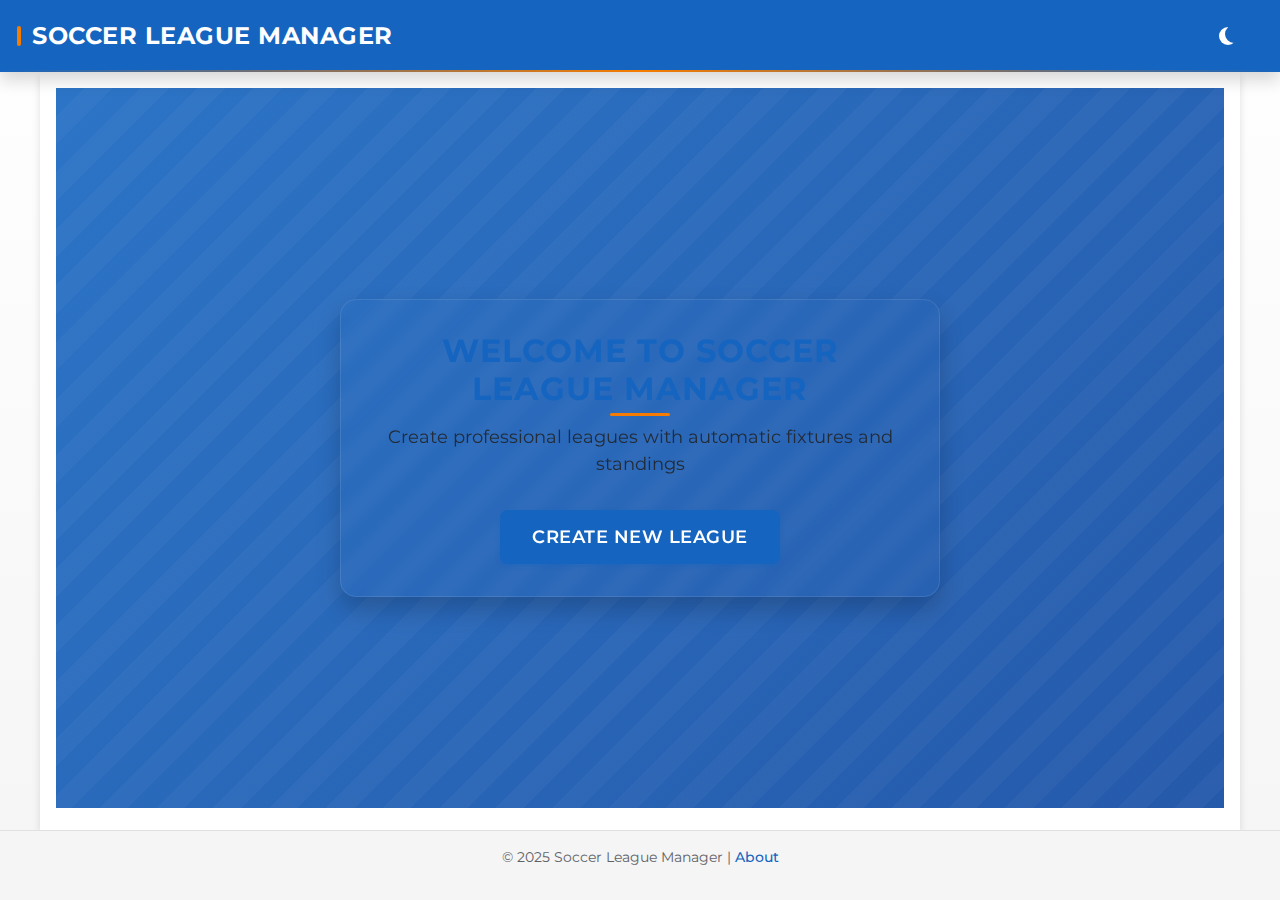
<file: index.html>
<!DOCTYPE html>
<html lang="en">
<head>
    <meta charset="UTF-8">
    <meta name="viewport" content="width=device-width, initial-scale=1.0">
    <title>Soccer League Manager</title>
    <meta name="description" content="Create and manage your soccer league with professional standings and fixtures.">
    <link rel="stylesheet" href="main.css">
    <link rel="stylesheet" href="components.css">
    <link rel="stylesheet" href="layout.css">
    <link rel="stylesheet" href="animations.css">
    <!-- Font imports -->
    <link rel="preconnect" href="https://fonts.googleapis.com">
    <link rel="preconnect" href="https://fonts.gstatic.com" crossorigin>
    <link href="https://fonts.googleapis.com/css2?family=Montserrat:wght@400;500;600;700&display=swap" rel="stylesheet">
</head>
<body>
    <div class="app-container">
        <!-- Header Section -->
        <header class="app-header">
            <div class="logo-container">
                <h1>Soccer League Manager</h1>
            </div>
            <div class="theme-toggle">
                <button id="themeToggle" aria-label="Toggle dark/light theme">
                    <span class="theme-icon"></span>
                </button>
            </div>
        </header>

        <!-- Main Content Section -->
        <main class="main-content">
            <!-- Initial Welcome Screen -->
            <section id="welcomeScreen" class="welcome-screen active">
                <div class="welcome-content">
                    <h2>Welcome to Soccer League Manager</h2>
                    <p>Create professional leagues with automatic fixtures and standings</p>
                    <button id="createLeagueBtn" class="btn btn-primary">Create New League</button>
                </div>
            </section>

            <!-- League Setup Screen -->
            <section id="leagueSetupScreen" class="setup-screen">
                <div class="setup-content">
                    <h2>League Setup</h2>
                    <form id="leagueSetupForm">
                        <div class="form-group">
                            <label for="leagueName">League Name</label>
                            <input type="text" id="leagueName" required placeholder="e.g., Premier League 2025">
                        </div>
                        
                        <div class="form-group">
                            <label for="numberOfPlayers">Number of Players/Teams</label>
                            <select id="numberOfPlayers" required>
                                <option value="">Select number of players</option>
                                <option value="4">4 Players</option>
                                <option value="5">5 Players</option>
                                <option value="6">6 Players</option>
                                <option value="7">7 Players</option>
                                <option value="8">8 Players</option>
                                <option value="10">10 Players</option>
                                <option value="12">12 Players</option>
                                <option value="14">14 Players</option>
                                <option value="16">16 Players</option>
                            </select>
                        </div>
                        
                        <div id="playersInputContainer" class="players-input-container">
                            <!-- Player inputs will be dynamically added here -->
                        </div>
                        
                        <div class="form-actions">
                            <button type="button" id="backToWelcomeBtn" class="btn btn-secondary">Back</button>
                            <button type="submit" class="btn btn-primary">Generate League</button>
                        </div>
                    </form>
                </div>
            </section>

            <!-- League View Screen -->
            <section id="leagueViewScreen" class="league-view-screen">
                <div class="league-header">
                    <h2 id="leagueDisplayName">League Name</h2>
                    <div class="league-navigation">
                        <button id="standingsBtn" class="tab-btn active">Standings</button>
                        <button id="fixturesBtn" class="tab-btn">Fixtures</button>
                        <button id="statsBtn" class="tab-btn">Stats</button>
                    </div>
                </div>
                
                <!-- Standings Tab Content -->
                <div id="standingsContent" class="tab-content active">
                    <div class="standings-container" id="standingsContainer">
                        <table class="standings-table">
                            <thead>
                                <tr>
                                    <th class="rank-column">#</th>
                                    <th class="team-column">Team</th>
                                    <th>MP</th>
                                    <th>W</th>
                                    <th>D</th>
                                    <th>L</th>
                                    <th>GF</th>
                                    <th>GA</th>
                                    <th>GD</th>
                                    <th>Pts</th>
                                </tr>
                            </thead>
                            <tbody id="standingsTableBody">
                                <!-- Standings will be populated dynamically -->
                            </tbody>
                        </table>
                    </div>
                </div>
                
                <!-- Fixtures Tab Content -->
                <div id="fixturesContent" class="tab-content">
                    <div class="fixtures-controls">
                        <div class="matchday-selector">
                            <button id="prevMatchdayBtn" class="btn btn-icon"><span>◀</span></button>
                            <span id="currentMatchdayDisplay">Matchday 1</span>
                            <button id="nextMatchdayBtn" class="btn btn-icon"><span>▶</span></button>
                        </div>
                        <div class="view-options">
                            <button id="allFixturesBtn" class="btn btn-sm active">All Fixtures</button>
                            <button id="pendingFixturesBtn" class="btn btn-sm">Pending</button>
                            <button id="completedFixturesBtn" class="btn btn-sm">Completed</button>
                        </div>
                    </div>
                    
                    <div class="fixtures-list" id="fixturesList">
                        <!-- Fixtures will be populated dynamically -->
                    </div>
                </div>
                
                <!-- Stats Tab Content -->
                <div id="statsContent" class="tab-content">
                    <div class="stats-container">
                        <div class="stats-card">
                            <h3>Top Scorers</h3>
                            <div class="stats-list" id="topScorers">
                                <!-- Top scorers will be populated dynamically -->
                            </div>
                        </div>
                        
                        <div class="stats-card">
                            <h3>League Stats</h3>
                            <div class="stats-overview" id="leagueStats">
                                <!-- League stats will be populated dynamically -->
                            </div>
                        </div>
                    </div>
                </div>
                
                <div class="league-actions">
                    <button id="newLeagueBtn" class="btn btn-secondary">New League</button>
                    <button id="saveLeagueBtn" class="btn btn-primary">Save League</button>
                </div>
            </section>
        </main>

        <!-- Footer Section -->
        <footer class="app-footer">
            <p>&copy; 2025 Soccer League Manager | <a href="#" id="aboutLink">About</a></p>
        </footer>
    </div>

    <!-- Match Result Modal -->
    <div class="modal" id="matchResultModal">
        <div class="modal-content">
            <span class="close-modal">&times;</span>
            <h3>Enter Match Result</h3>
            <div class="match-info" id="modalMatchInfo">
                <!-- Match info will be populated dynamically -->
            </div>
            <div class="match-result-form">
                <div class="team-result">
                    <span id="homeTeamName">Home Team</span>
                    <input type="number" id="homeTeamScore" min="0" value="0">
                </div>
                <div class="vs-indicator">VS</div>
                <div class="team-result">
                    <span id="awayTeamName">Away Team</span>
                    <input type="number" id="awayTeamScore" min="0" value="0">
                </div>
                <button id="saveResultBtn" class="btn btn-primary">Save Result</button>
            </div>
        </div>
    </div>

    <!-- About Modal -->
    <div class="modal" id="aboutModal">
        <div class="modal-content">
            <span class="close-modal">&times;</span>
            <h3>About Soccer League Manager</h3>
            <div class="about-content">
                <p>Soccer League Manager is a professional tool for creating and managing soccer leagues.</p>
                <p>Features:</p>
                <ul>
                    <li>Support for 4-16 players/teams</li>
                    <li>Automatic fixture generation (home & away)</li>
                    <li>Live standings table updates</li>
                    <li>Match result tracking</li>
                    <li>League statistics</li>
                </ul>
                <p>Using professional league rules:</p>
                <ul>
                    <li>Win: 3 points</li>
                    <li>Draw: 1 point</li>
                    <li>Loss: 0 points</li>
                </ul>
                <p>Standings are sorted by: Points → Goal Difference → Goals For → Head-to-head</p>
                <p>Each match has two legs:</p>
                <ul>
                    <li>Leg 1: Home match (first half of season)</li>
                    <li>Leg 2: Away match (second half of season)</li>
                </ul>
            </div>
        </div>
    </div>

    <!-- Match Templates -->
    <template id="fixtureTemplate">
        <div class="fixture-card" data-match-id="{match-id}">
            <div class="fixture-header">
                <span>Matchday {matchday}</span>
                <div class="fixture-status">{status}</div>
            </div>
            <div class="fixture-teams">
                <div class="team home-team">
                    <span class="team-name">{home-team}</span>
                </div>
                <div class="fixture-score">
                    <span>{score}</span>
                </div>
                <div class="team away-team">
                    <span class="team-name">{away-team}</span>
                </div>
            </div>
            <div class="fixture-actions">
                <button class="btn btn-sm btn-result" data-match-id="{match-id}">
                    {button-text}
                </button>
            </div>
        </div>
    </template>

    <template id="standingRowTemplate">
        <tr>
            <td class="team-rank">{position}</td>
            <td class="team-name">{team-name}</td>
            <td>{played}</td>
            <td>{won}</td>
            <td>{drawn}</td>
            <td>{lost}</td>
            <td>{goals-for}</td>
            <td>{goals-against}</td>
            <td>{goal-difference}</td>
            <td class="team-points">{points}</td>
        </tr>
    </template>

    <!-- Scripts -->
    <script src="main.js"></script>
</body>
</html>
</file>
<file: components.css>
/* 
 * components.css - Soccer League Manager
 * Styles for specific UI components with eFootball inspired design
 */

/* Setup Screen */
.setup-screen {
  display: none;
}

.setup-screen.active {
  display: block;
}

.setup-content {
  max-width: 800px;
  margin: 0 auto;
  padding: var(--spacing-xl);
  background-color: var(--background-primary);
  border-radius: var(--border-radius-lg);
  box-shadow: var(--shadow-lg);
  position: relative;
  overflow: hidden;
}

.setup-content::before {
  content: '';
  position: absolute;
  top: 0;
  left: 0;
  width: 100%;
  height: 4px;
  background: linear-gradient(90deg, var(--primary-color), var(--accent-color));
}

.setup-content h2 {
  color: var(--primary-color);
  margin-bottom: var(--spacing-xl);
  text-align: center;
  font-weight: 700;
  text-transform: uppercase;
  letter-spacing: 0.5px;
}

.players-input-container {
  margin-top: var(--spacing-xl);
}

.player-inputs {
  margin-bottom: var(--spacing-lg);
  padding: var(--spacing-lg);
  border: 1px solid var(--border-color);
  border-radius: var(--border-radius-md);
  background-color: var(--background-secondary);
  position: relative;
  overflow: hidden;
}

.player-inputs::before {
  content: '';
  position: absolute;
  top: 0;
  left: 0;
  width: 4px;
  height: 100%;
  background-color: var(--primary-color);
}

.player-input-row {
  display: flex;
  align-items: center;
  margin-bottom: var(--spacing-md);
  padding: var(--spacing-sm);
  border-radius: var(--border-radius-sm);
  transition: background-color var(--transition-fast);
}

.player-input-row:hover {
  background-color: rgba(var(--primary-color-rgb), 0.05);
}

.player-input-row label {
  width: 80px;
  margin-bottom: 0;
  margin-right: var(--spacing-md);
  font-weight: 500;
  color: var(--text-secondary);
}

.player-input-row input:focus {
  border-color: var(--primary-color);
  box-shadow: 0 0 0 2px rgba(var(--primary-color-rgb), 0.15);
}

.form-actions {
  display: flex;
  justify-content: space-between;
  margin-top: var(--spacing-xl);
  padding-top: var(--spacing-md);
  border-top: 1px solid var(--border-color);
}

/* League View Screen */
.league-view-screen {
  display: none;
}

.league-view-screen.active {
  display: block;
}

.league-header {
  display: flex;
  flex-direction: column;
  align-items: center;
  margin-bottom: var(--spacing-xl);
  padding-bottom: var(--spacing-md);
  border-bottom: 1px solid var(--border-color);
  position: relative;
}

.league-header::after {
  content: '';
  position: absolute;
  bottom: -1px;
  left: 50%;
  transform: translateX(-50%);
  width: 100px;
  height: 3px;
  background: linear-gradient(90deg, var(--primary-color), var(--accent-color));
  border-radius: 1.5px;
}

.league-header h2 {
  margin-bottom: var(--spacing-md);
  color: var(--primary-color);
  font-weight: 700;
  text-transform: uppercase;
  letter-spacing: 0.5px;
}

.league-navigation {
  display: flex;
  margin-bottom: var(--spacing-md);
  padding: 5px;
  background-color: var(--background-secondary);
  border-radius: var(--border-radius-md);
}

.tab-btn {
  padding: var(--spacing-sm) var(--spacing-lg);
  background-color: transparent;
  border: none;
  border-radius: var(--border-radius-md);
  margin: 0 var(--spacing-xs);
  cursor: pointer;
  transition: all var(--transition-fast);
  font-weight: 500;
  color: var(--text-secondary);
  position: relative;
  overflow: hidden;
}

.tab-btn:hover {
  color: var(--primary-color);
}

.tab-btn.active {
  background-color: var(--primary-color);
  color: white;
  box-shadow: var(--shadow-sm);
}

.tab-btn:disabled {
  opacity: 0.5;
  cursor: not-allowed;
}

.tab-content {
  display: none;
  animation: fadeIn 0.3s ease forwards;
}

.tab-content.active {
  display: block;
}

@keyframes fadeIn {
  from { opacity: 0; }
  to { opacity: 1; }
}

/* Standings Table */
.standings-container {
  overflow-x: auto;
  margin-bottom: var(--spacing-xl);
  border-radius: var(--border-radius-md);
  box-shadow: var(--shadow-md);
}

.standings-table {
  width: 100%;
  border-collapse: collapse;
  background-color: var(--background-primary);
}

.standings-table th, 
.standings-table td {
  padding: var(--spacing-sm) var(--spacing-md);
  text-align: center;
  border-bottom: 1px solid var(--border-color);
}

.standings-table th {
  background-color: var(--primary-color);
  color: white;
  font-weight: 600;
  text-transform: uppercase;
  font-size: var(--font-size-xs);
  letter-spacing: 0.5px;
  border: none;
}

.standings-table tr {
  transition: background-color var(--transition-fast);
}

.standings-table tr:nth-child(even) {
  background-color: var(--background-secondary);
}

.standings-table tr:hover {
  background-color: rgba(var(--primary-color-rgb), 0.05);
}

.standings-table tr:last-child td {
  border-bottom: none;
}

.standings-table .team-name {
  text-align: left;
  padding-left: var(--spacing-md);
  font-weight: 500;
  white-space: nowrap;
  overflow: hidden;
  text-overflow: ellipsis;
  max-width: 150px;
}

.standings-table .team-points {
  font-weight: 700;
  color: var(--primary-color);
}

.standings-table .rank-column {
  width: 40px;
  font-weight: 700;
}

.standings-table .team-column {
  width: 150px;
}

/* Top 4 teams (Champions League qualification) */
.standings-table tr:nth-child(-n+4) .rank-column {
  position: relative;
}

.standings-table tr:nth-child(-n+4) .rank-column::before {
  content: '';
  position: absolute;
  left: 0;
  top: 0;
  height: 100%;
  width: 3px;
}

.standings-table tr:nth-child(1) .rank-column::before,
.standings-table tr:nth-child(2) .rank-column::before {
  background-color: var(--success-color);
}

.standings-table tr:nth-child(3) .rank-column::before,
.standings-table tr:nth-child(4) .rank-column::before {
  background-color: var(--primary-color);
}

/* Bottom 3 teams (Relegation) */
.standings-table tr:nth-last-child(-n+3) .rank-column::before {
  content: '';
  position: absolute;
  left: 0;
  top: 0;
  height: 100%;
  width: 3px;
  background-color: var(--error-color);
}

/* Fixtures Section */
.fixtures-controls {
  display: flex;
  justify-content: space-between;
  align-items: center;
  margin-bottom: var(--spacing-lg);
  padding: var(--spacing-md);
  background-color: var(--background-secondary);
  border-radius: var(--border-radius-md);
}

.matchday-selector {
  display: flex;
  align-items: center;
  font-weight: 600;
}

.matchday-selector span {
  margin: 0 var(--spacing-md);
  min-width: 120px;
  text-align: center;
}

.view-options {
  display: flex;
}

.view-options button {
  margin-left: var(--spacing-xs);
}

.view-options button.active {
  background-color: var(--primary-color);
  color: white;
}

.fixtures-list {
  display: grid;
  grid-template-columns: repeat(auto-fill, minmax(300px, 1fr));
  gap: var(--spacing-md);
  margin-bottom: var(--spacing-xl);
}

.fixture-card {
  background-color: var(--background-primary);
  border-radius: var(--border-radius-md);
  box-shadow: var(--shadow-sm);
  overflow: hidden;
  border: 1px solid var(--border-color);
  transition: transform var(--transition-fast), box-shadow var(--transition-fast);
}

.fixture-card:hover {
  transform: translateY(-3px);
  box-shadow: var(--shadow-md);
}

.fixture-header {
  background: linear-gradient(90deg, var(--primary-color), var(--primary-dark));
  color: white;
  padding: var(--spacing-sm) var(--spacing-md);
  font-weight: 500;
  display: flex;
  justify-content: space-between;
  align-items: center;
}

.fixture-status {
  font-size: var(--font-size-sm);
  font-weight: normal;
  padding: 2px 6px;
  border-radius: var(--border-radius-sm);
  background-color: rgba(255, 255, 255, 0.2);
}

.fixture-teams {
  display: flex;
  justify-content: space-between;
  align-items: center;
  padding: var(--spacing-md);
}

.fixture-teams .team {
  text-align: center;
  width: 42%;
}

.team-name {
  font-weight: 500;
  display: block;
  overflow: hidden;
  text-overflow: ellipsis;
  white-space: nowrap;
}

.fixture-score {
  font-size: var(--font-size-lg);
  font-weight: 700;
  text-align: center;
  min-width: 50px;
}

.fixture-actions {
  padding: var(--spacing-sm) var(--spacing-md);
  text-align: center;
  border-top: 1px solid var(--border-color);
}

.btn-result {
  width: 100%;
}

/* Played matches have a different style */
.fixture-card[data-played="true"] .fixture-header {
  background: linear-gradient(90deg, var(--primary-dark), var(--primary-color));
}

.fixture-card[data-played="true"] .fixture-score {
  color: var(--primary-color);
}

/* Stats Section */
.stats-container {
  display: grid;
  grid-template-columns: repeat(auto-fill, minmax(300px, 1fr));
  gap: var(--spacing-lg);
  margin-bottom: var(--spacing-xl);
}

.stats-card {
  background-color: var(--background-primary);
  border-radius: var(--border-radius-md);
  box-shadow: var(--shadow-md);
  overflow: hidden;
  border: 1px solid var(--border-color);
}

.stats-card h3 {
  background: linear-gradient(90deg, var(--primary-color), var(--primary-dark));
  color: white;
  padding: var(--spacing-sm) var(--spacing-md);
  margin: 0;
  font-weight: 600;
  text-align: center;
}

.stats-list {
  padding: var(--spacing-md);
}

.stats-item {
  display: flex;
  justify-content: space-between;
  padding: var(--spacing-sm);
  border-bottom: 1px solid var(--border-color);
}

.stats-item:last-child {
  border-bottom: none;
}

.stats-overview {
  display: grid;
  grid-template-columns: repeat(2, 1fr);
  gap: var(--spacing-md);
  padding: var(--spacing-md);
}

.stat-box {
  padding: var(--spacing-sm);
  background-color: var(--background-secondary);
  border-radius: var(--border-radius-sm);
  text-align: center;
}

.stat-label {
  font-size: var(--font-size-sm);
  color: var(--text-secondary);
  margin-bottom: var(--spacing-xs);
}

.stat-value {
  font-size: var(--font-size-lg);
  font-weight: 700;
  color: var(--primary-color);
}

/* League Actions */
.league-actions {
  display: flex;
  justify-content: center;
  margin-top: var(--spacing-xl);
  padding: var(--spacing-md);
  border-top: 1px solid var(--border-color);
}

.league-actions button {
  margin: 0 var(--spacing-md);
  min-width: 150px;
  position: relative;
  overflow: hidden;
}

.league-actions button::after {
  content: '';
  position: absolute;
  width: 100%;
  height: 100%;
  top: 0;
  left: -100%;
  background: linear-gradient(
    90deg, 
    transparent, 
    rgba(255, 255, 255, 0.2), 
    transparent
  );
  transition: left 0.7s;
}

.league-actions button:hover::after {
  left: 100%;
}

/* Match Result Modal */
.match-info {
  text-align: center;
  margin-bottom: var(--spacing-md);
  padding-bottom: var(--spacing-sm);
  border-bottom: 1px solid var(--border-color);
  color: var(--text-secondary);
  font-size: var(--font-size-sm);
}

.match-result-form {
  display: flex;
  flex-direction: column;
  align-items: center;
}

.team-result {
  display: flex;
  flex-direction: column;
  align-items: center;
  margin-bottom: var(--spacing-md);
  width: 100%;
}

.team-result span {
  font-weight: 500;
  margin-bottom: var(--spacing-xs);
  color: var(--text-primary);
  font-size: var(--font-size-lg);
}

.team-result input {
  width: 80px;
  text-align: center;
  font-size: var(--font-size-lg);
  font-weight: 600;
  border: 2px solid var(--border-color);
  border-radius: var(--border-radius-md);
  padding: var(--spacing-sm) var(--spacing-sm);
  transition: all var(--transition-fast);
}

.team-result input:focus {
  border-color: var(--primary-color);
  box-shadow: 0 0 0 3px rgba(var(--primary-color-rgb), 0.15);
}

.vs-indicator {
  margin: var(--spacing-sm) 0;
  font-weight: 600;
  color: var(--text-secondary);
  position: relative;
}

.vs-indicator::before,
.vs-indicator::after {
  content: '';
  position: absolute;
  top: 50%;
  width: 15px;
  height: 1px;
  background-color: var(--border-color);
}

.vs-indicator::before {
  right: 100%;
  margin-right: var(--spacing-sm);
}

.vs-indicator::after {
  left: 100%;
  margin-left: var(--spacing-sm);
}

#saveResultBtn {
  margin-top: var(--spacing-lg);
  width: 100%;
  padding: var(--spacing-sm) var(--spacing-md);
}

/* Leg indicator styling */
.leg-indicator {
  display: inline-block;
  font-size: var(--font-size-xs);
  font-weight: bold;
  padding: 2px 6px;
  border-radius: var(--border-radius-sm);
  margin-left: 6px;
}

.leg-1 {
  background-color: var(--primary-color);
  color: white;
}

.leg-2 {
  background-color: var(--accent-color);
  color: white;
}

/* Update fixture header to accommodate leg indicator */
.fixture-header {
  display: flex;
  justify-content: space-between;
  align-items: center;
  flex-wrap: wrap;
}

.fixture-status {
  display: flex;
  align-items: center;
}

/* About Modal */
.about-content {
  line-height: 1.6;
}

.about-content p {
  margin-bottom: var(--spacing-md);
}

.about-content ul {
  padding-left: var(--spacing-xl);
  margin-bottom: var(--spacing-md);
}

.about-content li {
  margin-bottom: var(--spacing-xs);
}

/* Empty state styling */
.empty-state {
  text-align: center;
  padding: var(--spacing-xl);
  color: var(--text-secondary);
  background-color: var(--background-secondary);
  border-radius: var(--border-radius-lg);
  border: 1px dashed var(--border-color);
  margin: var(--spacing-xl) 0;
}

.empty-state p {
  margin-bottom: 0;
  font-size: var(--font-size-md);
}

/* Loading state styling */
.loading-state {
  text-align: center;
  padding: var(--spacing-xl);
}

.loading-spinner {
  width: 40px;
  height: 40px;
  border: 4px solid rgba(var(--primary-color-rgb), 0.1);
  border-radius: 50%;
  border-left-color: var(--primary-color);
  margin: 0 auto var(--spacing-md);
  animation: spinner 1s linear infinite;
}

@keyframes spinner {
  0% { transform: rotate(0deg); }
  100% { transform: rotate(360deg); }
}

/* Notification */
.notification {
  position: fixed;
  bottom: 20px;
  right: 20px;
  padding: var(--spacing-md) var(--spacing-lg);
  background-color: var(--primary-color);
  color: white;
  border-radius: var(--border-radius-md);
  box-shadow: var(--shadow-lg);
  transform: translateX(120%);
  transition: transform 0.3s ease-out;
  z-index: 900;
  max-width: 300px;
}

.notification.active {
  transform: translateX(0);
}

.notification.success {
  background-color: var(--success-color);
}

.notification.error {
  background-color: var(--error-color);
}

.notification.info {
  background-color: var(--info-color);
}

/* Responsive adjustments */
@media (max-width: 768px) {
  .fixtures-list {
    grid-template-columns: 1fr;
  }
  
  .stats-container {
    grid-template-columns: 1fr;
  }
  
  .fixtures-controls {
    flex-direction: column;
  }
  
  .matchday-selector {
    margin-bottom: var(--spacing-md);
  }
  
  .league-navigation {
    flex-wrap: wrap;
    justify-content: center;
  }
  
  .tab-btn {
    margin-bottom: var(--spacing-xs);
  }
  
  .league-actions {
    flex-direction: column;
  }
  
  .league-actions button {
    margin: var(--spacing-xs) 0;
    width: 100%;
  }
}

@media (max-width: 480px) {
  .standings-table {
    font-size: var(--font-size-sm);
  }
  
  .fixtures-controls {
    padding: var(--spacing-sm);
  }
  
  .fixture-card {
    font-size: var(--font-size-sm);
  }
  
  .setup-content {
    padding: var(--spacing-md);
  }
}
</file>
<file: layout.css>
/* 
 * layout.css - Soccer League Manager
 * Layout styles for the application
 */

/* Main layout container */
.main-content {
  flex: 1;
  width: 100%;
  max-width: 1200px;
  margin: 0 auto;
  padding: var(--spacing-md);
  background-color: var(--background-primary);
}

/* Grid layouts */
.grid {
  display: grid;
  gap: var(--spacing-md);
}

.grid-2 {
  grid-template-columns: repeat(2, 1fr);
}

.grid-3 {
  grid-template-columns: repeat(3, 1fr);
}

.grid-4 {
  grid-template-columns: repeat(4, 1fr);
}

/* Flexbox layouts */
.flex {
  display: flex;
}

.flex-column {
  flex-direction: column;
}

.flex-wrap {
  flex-wrap: wrap;
}

.justify-center {
  justify-content: center;
}

.justify-between {
  justify-content: space-between;
}

.justify-around {
  justify-content: space-around;
}

.align-center {
  align-items: center;
}

.align-start {
  align-items: flex-start;
}

.align-end {
  align-items: flex-end;
}

/* Container layouts */
.container {
  width: 100%;
  max-width: 1200px;
  margin: 0 auto;
  padding: 0 var(--spacing-md);
}

.container-sm {
  max-width: 800px;
}

.container-lg {
  max-width: 1400px;
}

/* Spacing utilities */
.p-none { padding: 0; }
.p-xs { padding: var(--spacing-xs); }
.p-sm { padding: var(--spacing-sm); }
.p-md { padding: var(--spacing-md); }
.p-lg { padding: var(--spacing-lg); }
.p-xl { padding: var(--spacing-xl); }

.px-none { padding-left: 0; padding-right: 0; }
.px-xs { padding-left: var(--spacing-xs); padding-right: var(--spacing-xs); }
.px-sm { padding-left: var(--spacing-sm); padding-right: var(--spacing-sm); }
.px-md { padding-left: var(--spacing-md); padding-right: var(--spacing-md); }
.px-lg { padding-left: var(--spacing-lg); padding-right: var(--spacing-lg); }
.px-xl { padding-left: var(--spacing-xl); padding-right: var(--spacing-xl); }

.py-none { padding-top: 0; padding-bottom: 0; }
.py-xs { padding-top: var(--spacing-xs); padding-bottom: var(--spacing-xs); }
.py-sm { padding-top: var(--spacing-sm); padding-bottom: var(--spacing-sm); }
.py-md { padding-top: var(--spacing-md); padding-bottom: var(--spacing-md); }
.py-lg { padding-top: var(--spacing-lg); padding-bottom: var(--spacing-lg); }
.py-xl { padding-top: var(--spacing-xl); padding-bottom: var(--spacing-xl); }

.m-none { margin: 0; }
.m-xs { margin: var(--spacing-xs); }
.m-sm { margin: var(--spacing-sm); }
.m-md { margin: var(--spacing-md); }
.m-lg { margin: var(--spacing-lg); }
.m-xl { margin: var(--spacing-xl); }

.mx-none { margin-left: 0; margin-right: 0; }
.mx-xs { margin-left: var(--spacing-xs); margin-right: var(--spacing-xs); }
.mx-sm { margin-left: var(--spacing-sm); margin-right: var(--spacing-sm); }
.mx-md { margin-left: var(--spacing-md); margin-right: var(--spacing-md); }
.mx-lg { margin-left: var(--spacing-lg); margin-right: var(--spacing-lg); }
.mx-xl { margin-left: var(--spacing-xl); margin-right: var(--spacing-xl); }
.mx-auto { margin-left: auto; margin-right: auto; }

.my-none { margin-top: 0; margin-bottom: 0; }
.my-xs { margin-top: var(--spacing-xs); margin-bottom: var(--spacing-xs); }
.my-sm { margin-top: var(--spacing-sm); margin-bottom: var(--spacing-sm); }
.my-md { margin-top: var(--spacing-md); margin-bottom: var(--spacing-md); }
.my-lg { margin-top: var(--spacing-lg); margin-bottom: var(--spacing-lg); }
.my-xl { margin-top: var(--spacing-xl); margin-bottom: var(--spacing-xl); }

.mt-none { margin-top: 0; }
.mt-xs { margin-top: var(--spacing-xs); }
.mt-sm { margin-top: var(--spacing-sm); }
.mt-md { margin-top: var(--spacing-md); }
.mt-lg { margin-top: var(--spacing-lg); }
.mt-xl { margin-top: var(--spacing-xl); }

.mb-none { margin-bottom: 0; }
.mb-xs { margin-bottom: var(--spacing-xs); }
.mb-sm { margin-bottom: var(--spacing-sm); }
.mb-md { margin-bottom: var(--spacing-md); }
.mb-lg { margin-bottom: var(--spacing-lg); }
.mb-xl { margin-bottom: var(--spacing-xl); }

.ml-none { margin-left: 0; }
.ml-xs { margin-left: var(--spacing-xs); }
.ml-sm { margin-left: var(--spacing-sm); }
.ml-md { margin-left: var(--spacing-md); }
.ml-lg { margin-left: var(--spacing-lg); }
.ml-xl { margin-left: var(--spacing-xl); }

.mr-none { margin-right: 0; }
.mr-xs { margin-right: var(--spacing-xs); }
.mr-sm { margin-right: var(--spacing-sm); }
.mr-md { margin-right: var(--spacing-md); }
.mr-lg { margin-right: var(--spacing-lg); }
.mr-xl { margin-right: var(--spacing-xl); }

/* Section layouts */
.section {
  margin-bottom: var(--spacing-xl);
}

.section-title {
  margin-bottom: var(--spacing-lg);
  padding-bottom: var(--spacing-sm);
  border-bottom: 1px solid var(--border-color);
  color: var(--primary-color);
  font-weight: 600;
}

.section-content {
  margin-bottom: var(--spacing-lg);
}

/* Card layouts */
.card {
  background-color: var(--background-primary);
  border-radius: var(--border-radius-md);
  box-shadow: var(--shadow-md);
  overflow: hidden;
  margin-bottom: var(--spacing-md);
  border: 1px solid var(--border-color);
}

.card-header {
  padding: var(--spacing-md);
  background-color: var(--background-secondary);
  border-bottom: 1px solid var(--border-color);
}

.card-title {
  margin: 0;
  font-size: var(--font-size-lg);
  color: var(--primary-color);
}

.card-body {
  padding: var(--spacing-md);
}

.card-footer {
  padding: var(--spacing-md);
  background-color: var(--background-secondary);
  border-top: 1px solid var(--border-color);
}

/* Table layouts */
.table-container {
  overflow-x: auto;
  margin-bottom: var(--spacing-md);
}

.table {
  width: 100%;
  border-collapse: collapse;
}

.table th,
.table td {
  padding: var(--spacing-sm);
  text-align: left;
  border-bottom: 1px solid var(--border-color);
}

.table th {
  background-color: var(--background-secondary);
  font-weight: 600;
}

.table tr:last-child td {
  border-bottom: none;
}

.table-striped tr:nth-child(even) {
  background-color: var(--background-secondary);
}

.table-hover tr:hover {
  background-color: rgba(var(--primary-color-rgb), 0.05);
}

/* Split layouts */
.split {
  display: grid;
  grid-template-columns: 1fr 1fr;
  gap: var(--spacing-lg);
}

.split-30-70 {
  grid-template-columns: 30% 70%;
}

.split-70-30 {
  grid-template-columns: 70% 30%;
}

.split-40-60 {
  grid-template-columns: 40% 60%;
}

.split-60-40 {
  grid-template-columns: 60% 40%;
}

/* Box layouts */
.box {
  padding: var(--spacing-md);
  border-radius: var(--border-radius-md);
  background-color: var(--background-secondary);
  margin-bottom: var(--spacing-md);
}

.box-primary {
  background-color: rgba(var(--primary-color-rgb), 0.1);
  border: 1px solid var(--primary-color);
}

.box-success {
  background-color: rgba(var(--success-color-rgb), 0.1);
  border: 1px solid var(--success-color);
}

.box-warning {
  background-color: rgba(var(--warning-color-rgb), 0.1);
  border: 1px solid var(--warning-color);
}

.box-error {
  background-color: rgba(var(--error-color-rgb), 0.1);
  border: 1px solid var(--error-color);
}

/* Dividers */
.divider {
  height: 1px;
  background-color: var(--border-color);
  margin: var(--spacing-md) 0;
}

.divider-vertical {
  width: 1px;
  height: 100%;
  background-color: var(--border-color);
  margin: 0 var(--spacing-md);
}

/* Fixtures layout */
.fixtures-by-matchday {
  display: flex;
  flex-direction: column;
  gap: var(--spacing-md);
}

.matchday-heading {
  background-color: var(--background-secondary);
  padding: var(--spacing-sm) var(--spacing-md);
  border-radius: var(--border-radius-md);
  font-weight: 600;
  color: var(--primary-color);
  margin-bottom: var(--spacing-sm);
}

/* League stats specific layouts */
.stats-grid {
  display: grid;
  grid-template-columns: repeat(auto-fill, minmax(180px, 1fr));
  gap: var(--spacing-md);
}

.player-stats {
  display: grid;
  grid-template-columns: auto 1fr auto;
  align-items: center;
  gap: var(--spacing-sm);
}

.player-rank {
  width: 30px;
  height: 30px;
  display: flex;
  align-items: center;
  justify-content: center;
  background-color: var(--primary-color);
  color: white;
  border-radius: 50%;
  font-weight: 600;
  font-size: var(--font-size-sm);
}

.player-name {
  font-weight: 500;
}

.player-value {
  font-weight: 700;
  color: var(--primary-color);
}

/* League form layout (W-D-L indicators) */
.form-indicators {
  display: flex;
  gap: 3px;
}

.form-indicator {
  width: 20px;
  height: 20px;
  display: flex;
  align-items: center;
  justify-content: center;
  border-radius: 50%;
  font-size: 10px;
  font-weight: 700;
}

.form-win {
  background-color: var(--success-color);
  color: white;
}

.form-draw {
  background-color: var(--warning-color);
  color: white;
}

.form-loss {
  background-color: var(--error-color);
  color: white;
}

/* Responsive layout adjustments */
@media (max-width: 992px) {
  .grid-4 {
    grid-template-columns: repeat(2, 1fr);
  }
  
  .split,
  .split-30-70,
  .split-70-30,
  .split-40-60,
  .split-60-40 {
    grid-template-columns: 1fr;
  }
}

@media (max-width: 768px) {
  .grid-3,
  .grid-4 {
    grid-template-columns: 1fr;
  }
  
  .container {
    padding: 0 var(--spacing-sm);
  }
  
  .stats-grid {
    grid-template-columns: repeat(2, 1fr);
  }
}

@media (max-width: 480px) {
  .grid-2 {
    grid-template-columns: 1fr;
  }
  
  .section-title {
    text-align: center;
  }
  
  .card-header,
  .card-body,
  .card-footer {
    padding: var(--spacing-sm);
  }
  
  .stats-grid {
    grid-template-columns: 1fr;
  }
}
</file>
<file: animations.css>
/* 
 * animations.css - Soccer League Manager
 * Animation styles to enhance user experience
 */

/* Keyframe Animations */

/* Fade In */
@keyframes fadeIn {
  from { opacity: 0; }
  to { opacity: 1; }
}

/* Fade In Up */
@keyframes fadeInUp {
  from {
    opacity: 0;
    transform: translateY(20px);
  }
  to {
    opacity: 1;
    transform: translateY(0);
  }
}

/* Fade In Down */
@keyframes fadeInDown {
  from {
    opacity: 0;
    transform: translateY(-20px);
  }
  to {
    opacity: 1;
    transform: translateY(0);
  }
}

/* Fade In Left */
@keyframes fadeInLeft {
  from {
    opacity: 0;
    transform: translateX(-20px);
  }
  to {
    opacity: 1;
    transform: translateX(0);
  }
}

/* Fade In Right */
@keyframes fadeInRight {
  from {
    opacity: 0;
    transform: translateX(20px);
  }
  to {
    opacity: 1;
    transform: translateX(0);
  }
}

/* Scale In */
@keyframes scaleIn {
  from {
    opacity: 0;
    transform: scale(0.9);
  }
  to {
    opacity: 1;
    transform: scale(1);
  }
}

/* Scale In Fast */
@keyframes scaleInFast {
  from {
    opacity: 0;
    transform: scale(0.8);
  }
  to {
    opacity: 1;
    transform: scale(1);
  }
}

/* Slide Up */
@keyframes slideUp {
  from {
    transform: translateY(100%);
  }
  to {
    transform: translateY(0);
  }
}

/* Slide Down */
@keyframes slideDown {
  from {
    transform: translateY(-100%);
  }
  to {
    transform: translateY(0);
  }
}

/* Rotate */
@keyframes rotate {
  from {
    transform: rotate(0deg);
  }
  to {
    transform: rotate(360deg);
  }
}

/* Pulse */
@keyframes pulse {
  0% {
    transform: scale(1);
  }
  50% {
    transform: scale(1.05);
  }
  100% {
    transform: scale(1);
  }
}

/* Shake */
@keyframes shake {
  0%, 100% {
    transform: translateX(0);
  }
  10%, 30%, 50%, 70%, 90% {
    transform: translateX(-5px);
  }
  20%, 40%, 60%, 80% {
    transform: translateX(5px);
  }
}

/* Bounce */
@keyframes bounce {
  0%, 20%, 50%, 80%, 100% {
    transform: translateY(0);
  }
  40% {
    transform: translateY(-20px);
  }
  60% {
    transform: translateY(-10px);
  }
}

/* Flicker */
@keyframes flicker {
  0%, 100% { opacity: 1; }
  50% { opacity: 0.5; }
}

/* Score Change */
@keyframes scoreChange {
  0% {
    transform: scale(1);
    color: var(--text-primary);
  }
  50% {
    transform: scale(1.5);
    color: var(--success-color);
  }
  100% {
    transform: scale(1);
    color: var(--text-primary);
  }
}

/* Trophy Shine */
@keyframes trophyShine {
  0% {
    background-position: -100px -100px;
  }
  100% {
    background-position: 200px 200px;
  }
}

/* Ripple Effect */
@keyframes rippleEffect {
  0% {
    transform: scale(0);
    opacity: 1;
  }
  100% {
    transform: scale(2.5);
    opacity: 0;
  }
}

/* Modal Slide In */
@keyframes modalSlideIn {
  from {
    opacity: 0;
    transform: translateY(-50px);
  }
  to {
    opacity: 1;
    transform: translateY(0);
  }
}

/* Tab Slide */
@keyframes tabSlide {
  from { width: 0; }
  to { width: 100%; }
}

/* Animation Classes */

/* Fade animations */
.animate-fade-in {
  animation: fadeIn 0.5s ease forwards;
}

.animate-fade-in-up {
  animation: fadeInUp 0.5s ease forwards;
}

.animate-fade-in-down {
  animation: fadeInDown 0.5s ease forwards;
}

.animate-fade-in-left {
  animation: fadeInLeft 0.5s ease forwards;
}

.animate-fade-in-right {
  animation: fadeInRight 0.5s ease forwards;
}

/* Scale animations */
.animate-scale-in {
  animation: scaleIn 0.5s ease forwards;
}

.animate-scale-in-fast {
  animation: scaleInFast 0.3s ease forwards;
}

/* Slide animations */
.animate-slide-up {
  animation: slideUp 0.5s ease forwards;
}

.animate-slide-down {
  animation: slideDown 0.5s ease forwards;
}

/* Other animations */
.animate-rotate {
  animation: rotate 1s linear infinite;
}

.animate-pulse {
  animation: pulse 2s ease infinite;
}

.animate-shake {
  animation: shake 0.5s ease;
}

.animate-bounce {
  animation: bounce 1s ease;
}

.animate-flicker {
  animation: flicker 1.5s ease infinite;
}

.animate-score-change {
  animation: scoreChange 0.8s ease;
}

.animate-trophy-shine {
  background: linear-gradient(
    to right,
    rgba(255, 255, 255, 0) 0%,
    rgba(255, 255, 255, 0.6) 50%,
    rgba(255, 255, 255, 0) 100%
  );
  background-size: 200px 100px;
  background-repeat: no-repeat;
  animation: trophyShine 2s ease infinite;
}

/* Animation Delays */
.delay-100 {
  animation-delay: 100ms;
}

.delay-200 {
  animation-delay: 200ms;
}

.delay-300 {
  animation-delay: 300ms;
}

.delay-400 {
  animation-delay: 400ms;
}

.delay-500 {
  animation-delay: 500ms;
}

/* Animation Durations */
.duration-300 {
  animation-duration: 300ms;
}

.duration-500 {
  animation-duration: 500ms;
}

.duration-700 {
  animation-duration: 700ms;
}

.duration-1000 {
  animation-duration: 1000ms;
}

/* Staggered animation for multiple elements */
.staggered-item:nth-child(1) { animation-delay: 0ms; }
.staggered-item:nth-child(2) { animation-delay: 50ms; }
.staggered-item:nth-child(3) { animation-delay: 100ms; }
.staggered-item:nth-child(4) { animation-delay: 150ms; }
.staggered-item:nth-child(5) { animation-delay: 200ms; }
.staggered-item:nth-child(6) { animation-delay: 250ms; }
.staggered-item:nth-child(7) { animation-delay: 300ms; }
.staggered-item:nth-child(8) { animation-delay: 350ms; }
.staggered-item:nth-child(9) { animation-delay: 400ms; }
.staggered-item:nth-child(10) { animation-delay: 450ms; }
.staggered-item:nth-child(11) { animation-delay: 500ms; }
.staggered-item:nth-child(12) { animation-delay: 550ms; }
.staggered-item:nth-child(13) { animation-delay: 600ms; }
.staggered-item:nth-child(14) { animation-delay: 650ms; }
.staggered-item:nth-child(15) { animation-delay: 700ms; }
.staggered-item:nth-child(16) { animation-delay: 750ms; }

/* Specific UI animations */

/* Welcome screen */
.welcome-screen h2 {
  animation: fadeInDown 0.8s ease forwards;
}

.welcome-screen p {
  animation: fadeInUp 0.8s ease forwards;
  animation-delay: 200ms;
}

.welcome-screen .btn-primary {
  animation: fadeInUp 0.8s ease forwards;
  animation-delay: 400ms;
}

/* Setup screen */
.setup-screen.active {
  animation: fadeIn 0.5s ease forwards;
}

.setup-content {
  animation: scaleIn 0.5s ease forwards;
}

/* League view */
.league-header {
  animation: fadeIn 0.5s ease forwards;
}

.tab-btn.active {
  position: relative;
  overflow: hidden;
}

.tab-btn.active::after {
  content: '';
  position: absolute;
  bottom: 0;
  left: 0;
  width: 100%;
  height: 2px;
  background-color: white;
  animation: tabSlide 0.3s ease forwards;
}

/* Standings table */
.standings-table tr {
  animation: fadeIn 0.5s ease forwards;
}

/* Fixture cards */
.fixture-card {
  animation: fadeIn 0.5s ease forwards;
}

.fixture-card:hover {
  transform: translateY(-2px);
  box-shadow: var(--shadow-md);
  transition: transform 0.3s ease, box-shadow 0.3s ease;
}

/* Standings row highlight */
.standings-table tr.highlight {
  animation: pulse 1s ease;
}

/* Score update animation */
.score-flash {
  animation: scoreFlash 0.8s ease;
}

@keyframes scoreFlash {
  0% { background-color: rgba(var(--success-color-rgb), 0); }
  50% { background-color: rgba(var(--success-color-rgb), 0.3); }
  100% { background-color: rgba(var(--success-color-rgb), 0); }
}

/* Button click ripple effect */
.btn-ripple {
  position: relative;
  overflow: hidden;
}

.ripple {
  position: absolute;
  background: rgba(255, 255, 255, 0.3);
  border-radius: 50%;
  transform: scale(0);
  animation: rippleEffect 0.6s linear;
  pointer-events: none;
}

/* Modal animation */
.modal.active .modal-content {
  animation: modalSlideIn 0.3s ease forwards;
}

/* Tab content transition */
.tab-content.active {
  animation: fadeIn 0.3s ease forwards;
}

/* Matchday navigation */
.matchday-selector button:hover {
  animation: pulse 0.3s ease;
}

/* Result button hover */
.btn-result:hover {
  animation: pulse 0.3s ease;
}

/* Champion celebration */
.champion-row {
  position: relative;
  overflow: hidden;
}

.champion-row::after {
  content: '';
  position: absolute;
  top: 0;
  left: -100%;
  width: 100%;
  height: 100%;
  background: linear-gradient(
    90deg,
    rgba(255, 255, 255, 0) 0%,
    rgba(255, 255, 255, 0.3) 50%,
    rgba(255, 255, 255, 0) 100%
  );
  animation: trophyShine 3s ease infinite;
}

/* Loading spinner */
.loading-spinner {
  animation: rotate 1s linear infinite;
}

/* Match result update */
.fixture-score.updated {
  animation: scoreChange 0.8s ease;
}

/* League table position change */
.position-up::before {
  content: '▲';
  color: var(--success-color);
  margin-right: 4px;
  animation: fadeIn 0.5s ease;
}

.position-down::before {
  content: '▼';
  color: var(--error-color);
  margin-right: 4px;
  animation: fadeIn 0.5s ease;
}

/* Form indicator pop */
.form-indicator {
  animation: scaleInFast 0.3s ease forwards;
}

/* Notification animation */
.notification.show {
  animation: slideUp 0.3s ease forwards;
}

.notification.hide {
  animation: fadeOut 0.3s ease forwards;
}

@keyframes fadeOut {
  from { opacity: 1; }
  to { opacity: 0; }
}

/* Preference for reduced motion */
@media (prefers-reduced-motion: reduce) {
  * {
    animation-duration: 0.01ms !important;
    animation-iteration-count: 1 !important;
    transition-duration: 0.01ms !important;
    scroll-behavior: auto !important;
  }
}
</file>
<file: main.css>
/* 
 * main.css - Soccer League Manager
 * Core styles for the application with a Konami eFootball 2025 style
 */

/* CSS Reset and Base Styles */
:root {
  /* Colors - Light Theme */
  --primary-color: #1565c0;
  --primary-dark: #0d47a1;
  --primary-light: #64b5f6;
  --accent-color: #f57c00;
  --accent-dark: #e65100;
  --text-primary: #212121;
  --text-secondary: #5f6368;
  --background-primary: #ffffff;
  --background-secondary: #f5f5f5;
  --background-tertiary: #e0e0e0;
  --border-color: #e0e0e0;
  --success-color: #43a047;
  --error-color: #e53935;
  --warning-color: #ffa000;
  
  /* RGB versions for opacity control */
  --primary-color-rgb: 21, 101, 192;
  --primary-dark-rgb: 13, 71, 161;
  --primary-light-rgb: 100, 181, 246;
  --accent-color-rgb: 245, 124, 0;
  --success-color-rgb: 67, 160, 71;
  --error-color-rgb: 229, 57, 53;
  --warning-color-rgb: 255, 160, 0;
  
  /* Spacing */
  --spacing-xs: 4px;
  --spacing-sm: 8px;
  --spacing-md: 16px;
  --spacing-lg: 24px;
  --spacing-xl: 32px;
  
  /* Typography */
  --font-family: 'Montserrat', -apple-system, BlinkMacSystemFont, 'Segoe UI', Roboto, Oxygen, Ubuntu, Cantarell, 'Open Sans', 'Helvetica Neue', sans-serif;
  --font-size-xs: 12px;
  --font-size-sm: 14px;
  --font-size-md: 16px;
  --font-size-lg: 18px;
  --font-size-xl: 24px;
  --font-size-xxl: 32px;
  
  /* Border Radius */
  --border-radius-sm: 4px;
  --border-radius-md: 8px;
  --border-radius-lg: 16px;
  
  /* Shadows */
  --shadow-sm: 0 2px 4px rgba(0, 0, 0, 0.08);
  --shadow-md: 0 4px 8px rgba(0, 0, 0, 0.12);
  --shadow-lg: 0 8px 16px rgba(0, 0, 0, 0.16);
  --shadow-xl: 0 12px 24px rgba(0, 0, 0, 0.2);
  
  /* Transitions */
  --transition-fast: 0.2s ease;
  --transition-normal: 0.3s ease;
  --transition-slow: 0.5s ease;

  /* Gradients */
  --gradient-primary: linear-gradient(135deg, var(--primary-color), var(--primary-dark));
  --gradient-accent: linear-gradient(135deg, var(--accent-color), var(--accent-dark));
  --background-gradient: linear-gradient(180deg, var(--background-primary), var(--background-secondary));
}

/* Dark Theme Variables */
[data-theme="dark"] {
  --primary-color: #2196f3;
  --primary-dark: #1976d2;
  --primary-light: #bbdefb;
  --accent-color: #ff9800;
  --accent-dark: #f57c00;
  --text-primary: #f5f5f5;
  --text-secondary: #b0bec5;
  --background-primary: #121212;
  --background-secondary: #1e1e1e;
  --background-tertiary: #333333;
  --border-color: #424242;
  --success-color: #81c784;
  --error-color: #e57373;
  --warning-color: #ffb74d;
  --shadow-sm: 0 2px 4px rgba(0, 0, 0, 0.3);
  --shadow-md: 0 4px 8px rgba(0, 0, 0, 0.4);
  --shadow-lg: 0 8px 16px rgba(0, 0, 0, 0.5);
  --shadow-xl: 0 12px 24px rgba(0, 0, 0, 0.6);
}

* {
  margin: 0;
  padding: 0;
  box-sizing: border-box;
}

html, body {
  height: 100%;
  font-family: var(--font-family);
  font-size: var(--font-size-md);
  color: var(--text-primary);
  background-color: var(--background-primary);
  line-height: 1.5;
  -webkit-font-smoothing: antialiased;
  -moz-osx-font-smoothing: grayscale;
}

/* Typography */
h1, h2, h3, h4, h5, h6 {
  font-weight: 600;
  line-height: 1.2;
  margin-bottom: var(--spacing-md);
  color: var(--text-primary);
}

h1 {
  font-size: var(--font-size-xxl);
  letter-spacing: -0.5px;
}

h2 {
  font-size: var(--font-size-xl);
  letter-spacing: -0.3px;
}

h3 {
  font-size: var(--font-size-lg);
  letter-spacing: -0.2px;
}

p {
  margin-bottom: var(--spacing-md);
}

a {
  color: var(--primary-color);
  text-decoration: none;
  transition: color var(--transition-fast);
  font-weight: 500;
}

a:hover {
  color: var(--primary-dark);
  text-decoration: underline;
}

/* Buttons */
.btn {
  display: inline-flex;
  align-items: center;
  justify-content: center;
  padding: var(--spacing-sm) var(--spacing-lg);
  border: none;
  border-radius: var(--border-radius-md);
  font-family: var(--font-family);
  font-size: var(--font-size-md);
  font-weight: 600;
  text-align: center;
  text-transform: uppercase;
  letter-spacing: 0.5px;
  text-decoration: none;
  cursor: pointer;
  transition: all var(--transition-fast);
  position: relative;
  overflow: hidden;
}

.btn::after {
  content: '';
  position: absolute;
  top: 50%;
  left: 50%;
  width: 5px;
  height: 5px;
  background: rgba(255, 255, 255, 0.5);
  opacity: 0;
  border-radius: 100%;
  transform: scale(1, 1) translate(-50%, -50%);
  transform-origin: 50% 50%;
}

.btn:active::after {
  animation: ripple 0.6s ease-out;
}

@keyframes ripple {
  0% {
    transform: scale(0, 0);
    opacity: 0.5;
  }
  20% {
    transform: scale(25, 25);
    opacity: 0.3;
  }
  100% {
    opacity: 0;
    transform: scale(40, 40);
  }
}

.btn:focus {
  outline: none;
  box-shadow: 0 0 0 3px rgba(var(--primary-color-rgb), 0.3);
}

.btn-primary {
  background-color: var(--primary-color);
  color: white;
  box-shadow: 0 2px 4px rgba(var(--primary-color-rgb), 0.4);
}

.btn-primary:hover, .btn-primary:focus {
  background-color: var(--primary-dark);
  transform: translateY(-2px);
  box-shadow: 0 4px 8px rgba(var(--primary-color-rgb), 0.5);
}

.btn-primary:active {
  transform: translateY(0);
  box-shadow: 0 1px 2px rgba(var(--primary-color-rgb), 0.4);
}

.btn-secondary {
  background-color: var(--background-secondary);
  color: var(--text-primary);
  border: 1px solid var(--border-color);
}

.btn-secondary:hover, .btn-secondary:focus {
  background-color: var(--background-tertiary);
  transform: translateY(-2px);
  box-shadow: var(--shadow-sm);
}

.btn-secondary:active {
  transform: translateY(0);
  box-shadow: none;
}

.btn-success {
  background-color: var(--success-color);
  color: white;
  box-shadow: 0 2px 4px rgba(var(--success-color-rgb), 0.4);
}

.btn-error {
  background-color: var(--error-color);
  color: white;
  box-shadow: 0 2px 4px rgba(var(--error-color-rgb), 0.4);
}

.btn-lg {
  padding: var(--spacing-md) var(--spacing-xl);
  font-size: var(--font-size-lg);
  border-radius: var(--border-radius-lg);
}

.btn-sm {
  padding: var(--spacing-xs) var(--spacing-md);
  font-size: var(--font-size-sm);
  border-radius: var(--border-radius-sm);
}

.btn-icon {
  width: 40px;
  height: 40px;
  padding: var(--spacing-xs);
  border-radius: 50%;
  display: inline-flex;
  align-items: center;
  justify-content: center;
}

.btn:disabled {
  opacity: 0.5;
  cursor: not-allowed;
  transform: none !important;
  box-shadow: none !important;
}

/* Forms */
.form-group {
  margin-bottom: var(--spacing-lg);
}

label {
  display: block;
  margin-bottom: var(--spacing-sm);
  font-weight: 500;
  color: var(--text-primary);
}

input, select, textarea {
  width: 100%;
  padding: var(--spacing-sm) var(--spacing-md);
  font-family: var(--font-family);
  font-size: var(--font-size-md);
  color: var(--text-primary);
  background-color: var(--background-primary);
  border: 1px solid var(--border-color);
  border-radius: var(--border-radius-md);
  transition: all var(--transition-fast);
}

input:focus, select:focus, textarea:focus {
  outline: none;
  border-color: var(--primary-color);
  box-shadow: 0 0 0 3px rgba(var(--primary-color-rgb), 0.2);
}

input[type="number"] {
  text-align: center;
}

input::placeholder {
  color: var(--text-secondary);
}

/* App Container */
.app-container {
  display: flex;
  flex-direction: column;
  min-height: 100vh;
  background: var(--background-gradient);
  overflow: hidden;
}

/* Header Component */
.app-header {
  display: flex;
  justify-content: space-between;
  align-items: center;
  padding: var(--spacing-md) var(--spacing-xl);
  background-color: var(--primary-color);
  color: white;
  box-shadow: var(--shadow-lg);
  position: relative;
  z-index: 10;
}

.app-header::after {
  content: '';
  position: absolute;
  bottom: 0;
  left: 0;
  right: 0;
  height: 2px;
  background: linear-gradient(90deg, transparent, var(--accent-color), transparent);
}

.app-header h1 {
  margin: 0;
  font-size: var(--font-size-xl);
  font-weight: 700;
  letter-spacing: 0.5px;
  text-transform: uppercase;
  position: relative;
  color: white;
}

.app-header h1::before {
  content: '';
  position: absolute;
  left: -15px;
  top: 50%;
  transform: translateY(-50%);
  width: 4px;
  height: 70%;
  background-color: var(--accent-color);
  border-radius: 2px;
}

/* Main Content */
.main-content {
  flex: 1;
  width: 100%;
  max-width: 1200px;
  margin: 0 auto;
  padding: var(--spacing-md);
  background-color: var(--background-primary);
  box-shadow: var(--shadow-md);
}

/* Footer Component */
.app-footer {
  padding: var(--spacing-md);
  background-color: var(--background-secondary);
  text-align: center;
  margin-top: auto;
  font-size: var(--font-size-sm);
  color: var(--text-secondary);
  border-top: 1px solid var(--border-color);
  position: relative;
}

.app-footer a {
  color: var(--primary-color);
  text-decoration: none;
  transition: color var(--transition-fast);
  font-weight: 500;
}

.app-footer a:hover {
  color: var(--accent-color);
  text-decoration: none;
}

/* Modal Component */
.modal {
  display: none;
  position: fixed;
  top: 0;
  left: 0;
  width: 100%;
  height: 100%;
  background-color: rgba(0, 0, 0, 0.5);
  z-index: 1000;
  justify-content: center;
  align-items: center;
  backdrop-filter: blur(3px);
}

.modal.active {
  display: flex;
}

.modal-content {
  background-color: var(--background-primary);
  border-radius: var(--border-radius-lg);
  box-shadow: var(--shadow-xl);
  padding: var(--spacing-xl);
  width: 100%;
  max-width: 500px;
  position: relative;
  animation: modalFadeIn 0.3s;
  border: 1px solid rgba(var(--primary-color-rgb), 0.1);
}

.modal-content::before {
  content: '';
  position: absolute;
  top: 0;
  left: 0;
  width: 100%;
  height: 3px;
  background: linear-gradient(90deg, var(--primary-color), var(--accent-color));
  border-radius: var(--border-radius-lg) var(--border-radius-lg) 0 0;
}

@keyframes modalFadeIn {
  from { opacity: 0; transform: translateY(-20px); }
  to { opacity: 1; transform: translateY(0); }
}

.close-modal {
  position: absolute;
  top: var(--spacing-md);
  right: var(--spacing-md);
  font-size: 24px;
  cursor: pointer;
  color: var(--text-secondary);
  transition: color var(--transition-fast);
  width: 30px;
  height: 30px;
  display: flex;
  align-items: center;
  justify-content: center;
  border-radius: 50%;
  background: none;
  border: none;
}

.close-modal:hover {
  color: var(--error-color);
  background-color: rgba(var(--error-color-rgb), 0.1);
}

.modal-content h3 {
  text-align: center;
  margin-bottom: var(--spacing-lg);
  color: var(--primary-color);
  font-weight: 600;
  position: relative;
  display: inline-block;
  left: 50%;
  transform: translateX(-50%);
  padding-bottom: var(--spacing-xs);
}

.modal-content h3::after {
  content: '';
  position: absolute;
  bottom: 0;
  left: 0;
  width: 100%;
  height: 2px;
  background: linear-gradient(90deg, transparent, var(--accent-color), transparent);
}

/* Utils */
.text-center {
  text-align: center;
}

.text-right {
  text-align: right;
}

.text-success {
  color: var(--success-color);
}

.text-error {
  color: var(--error-color);
}

.text-warning {
  color: var(--warning-color);
}

.hidden {
  display: none !important;
}

.invisible {
  visibility: hidden;
}

.no-select {
  user-select: none;
}

/* Theme toggle */
.theme-toggle {
  display: flex;
  align-items: center;
}

.theme-toggle button {
  background: none;
  border: none;
  cursor: pointer;
  color: white;
  width: 40px;
  height: 40px;
  border-radius: 50%;
  display: flex;
  align-items: center;
  justify-content: center;
  transition: background-color var(--transition-fast);
  position: relative;
  overflow: hidden;
}

.theme-toggle button:hover {
  background-color: rgba(255, 255, 255, 0.15);
}

.theme-toggle button:active {
  transform: scale(0.95);
}

.theme-icon {
  width: 24px;
  height: 24px;
  position: relative;
}

/* CSS icon for moon */
.theme-icon::before {
  content: '';
  position: absolute;
  width: 18px;
  height: 18px;
  border-radius: 50%;
  background-color: transparent;
  box-shadow: inset 6px -2px 0 0 #fff;
  top: 3px;
  left: 3px;
}

/* CSS icon for sun */
[data-theme="dark"] .theme-icon::before {
  content: '';
  position: absolute;
  width: 18px;
  height: 18px;
  border-radius: 50%;
  background-color: #fff;
  box-shadow: 0 0 0 3px inset rgba(255, 255, 255, 0.4);
  top: 3px;
  left: 3px;
}

[data-theme="dark"] .theme-icon::after {
  content: '';
  position: absolute;
  width: 18px;
  height: 18px;
  border-radius: 50%;
  top: 3px;
  left: 3px;
  background: radial-gradient(
    circle, 
    rgba(255, 255, 255, 0) 8px, 
    rgba(255, 255, 255, 1) 8px, 
    rgba(255, 255, 255, 1) 10px, 
    rgba(255, 255, 255, 0) 10px
  );
  transform: rotate(45deg);
}

/* Welcome Screen */
.welcome-screen {
  display: flex;
  align-items: center;
  justify-content: center;
  min-height: 80vh;
  position: relative;
  overflow: hidden;
}

.welcome-screen::before {
  content: '';
  position: absolute;
  top: 0;
  left: 0;
  right: 0;
  bottom: 0;
  background: linear-gradient(135deg, var(--primary-color), var(--primary-dark));
  opacity: 0.9;
}

.welcome-screen::after {
  content: '';
  position: absolute;
  top: 0;
  left: 0;
  right: 0;
  bottom: 0;
  background: repeating-linear-gradient(
    135deg,
    transparent,
    transparent 20px,
    rgba(255, 255, 255, 0.03) 20px,
    rgba(255, 255, 255, 0.03) 40px
  );
}

.welcome-content {
  position: relative;
  z-index: 1;
  text-align: center;
  padding: var(--spacing-xl);
  max-width: 600px;
  background-color: rgba(var(--background-primary-rgb), 0.95);
  border-radius: var(--border-radius-lg);
  box-shadow: var(--shadow-xl);
  backdrop-filter: blur(5px);
  border: 1px solid rgba(255, 255, 255, 0.1);
}

.welcome-screen h2 {
  color: var(--primary-color);
  margin-bottom: var(--spacing-md);
  font-size: var(--font-size-xxl);
  font-weight: 700;
  text-transform: uppercase;
  letter-spacing: 1px;
  position: relative;
  display: inline-block;
}

.welcome-screen h2::after {
  content: '';
  position: absolute;
  bottom: -8px;
  left: 50%;
  transform: translateX(-50%);
  width: 60px;
  height: 3px;
  background-color: var(--accent-color);
  border-radius: 3px;
}

.welcome-screen p {
  color: var(--text-primary);
  margin-bottom: var(--spacing-xl);
  font-size: var(--font-size-lg);
  opacity: 0.85;
}

.welcome-screen .btn-primary {
  padding: var(--spacing-md) var(--spacing-xl);
  font-size: var(--font-size-lg);
  font-weight: 600;
  text-transform: uppercase;
  letter-spacing: 0.5px;
  position: relative;
  overflow: hidden;
}

/* Responsive adjustments */
@media (max-width: 768px) {
  :root {
    --font-size-xl: 20px;
    --font-size-xxl: 28px;
  }
  
  .btn {
    padding: var(--spacing-sm) var(--spacing-md);
  }
  
  .app-header {
    padding: var(--spacing-sm);
  }
  
  .app-header h1 {
    font-size: var(--font-size-lg);
  }
  
  .welcome-content {
    padding: var(--spacing-md);
    max-width: 90%;
  }
  
  .welcome-screen h2 {
    font-size: var(--font-size-xl);
  }
  
  .modal-content {
    width: 90%;
    padding: var(--spacing-lg);
  }
}

@media (max-width: 480px) {
  :root {
    --font-size-md: 14px;
    --font-size-lg: 16px;
    --font-size-xl: 18px;
    --font-size-xxl: 24px;
  }
  
  h1, h2, h3, h4, h5, h6 {
    margin-bottom: var(--spacing-sm);
  }
  
  .app-header {
    flex-direction: column;
  }
  
  .app-header h1 {
    margin-bottom: var(--spacing-sm);
  }
  
  .app-header h1::before {
    display: none;
  }
}
</file>
